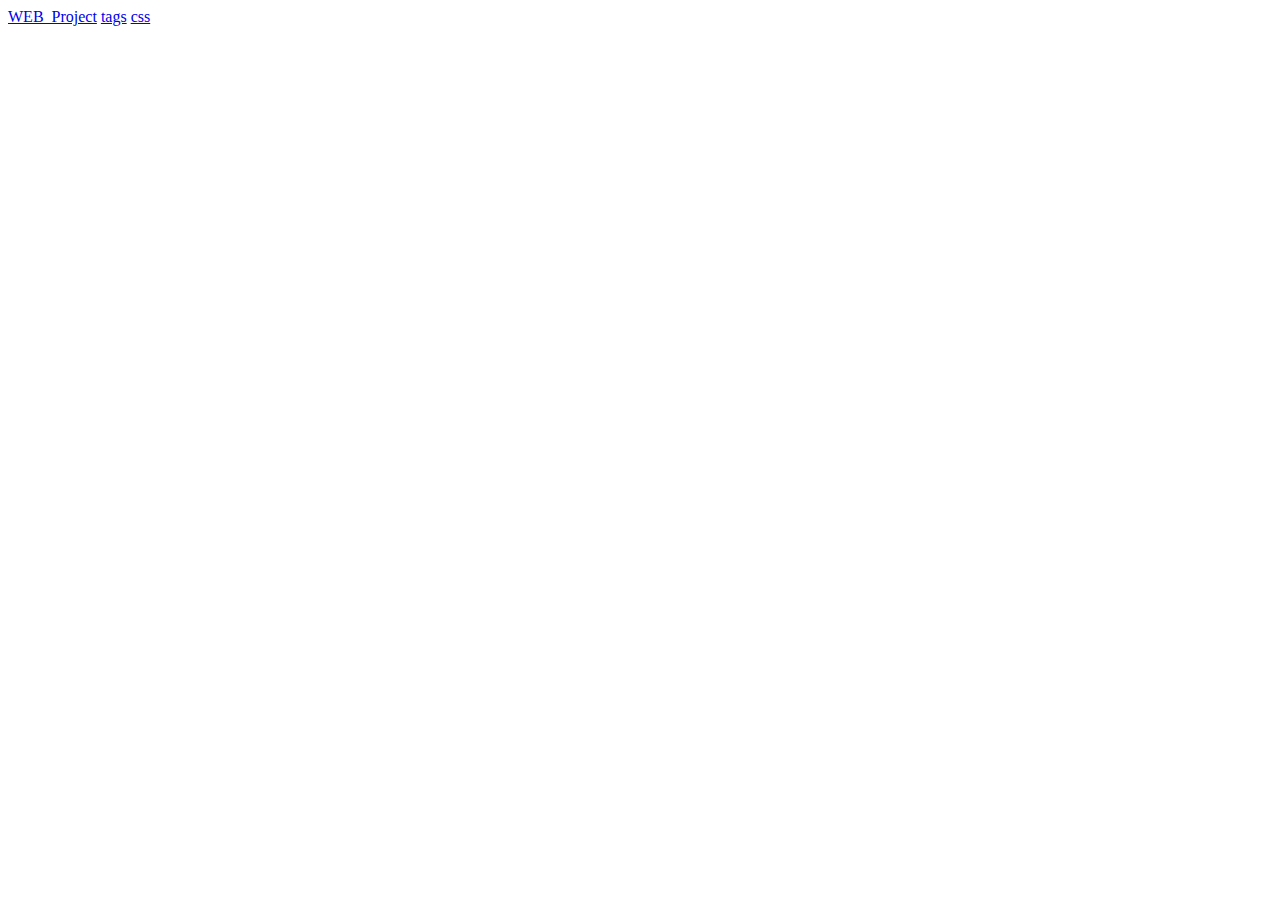
<file: index.html>
<!DOCTYPE html>
<html lang="en">
<head>
    <meta charset="UTF-8">
    <meta name="viewport" content="width=device-width, initial-scale=1.0">
    <title>Document</title>
    <link rel="stylesheet" href="E:\rvu\web class\WEB Project\web_project.css">
    <link rel="stylesheet" href="E:\rvu\web class\WEB Project\tags.css">
    <link rel="stylesheet" href="E:\rvu\web class\WEB Project\css.css">
</head>
<body>
    <a href="WEB_Project.html">WEB_Project</a>
<a href="tags.html">tags</a>
<a href="css.html">css</a>
</body>
</html>
</file>
